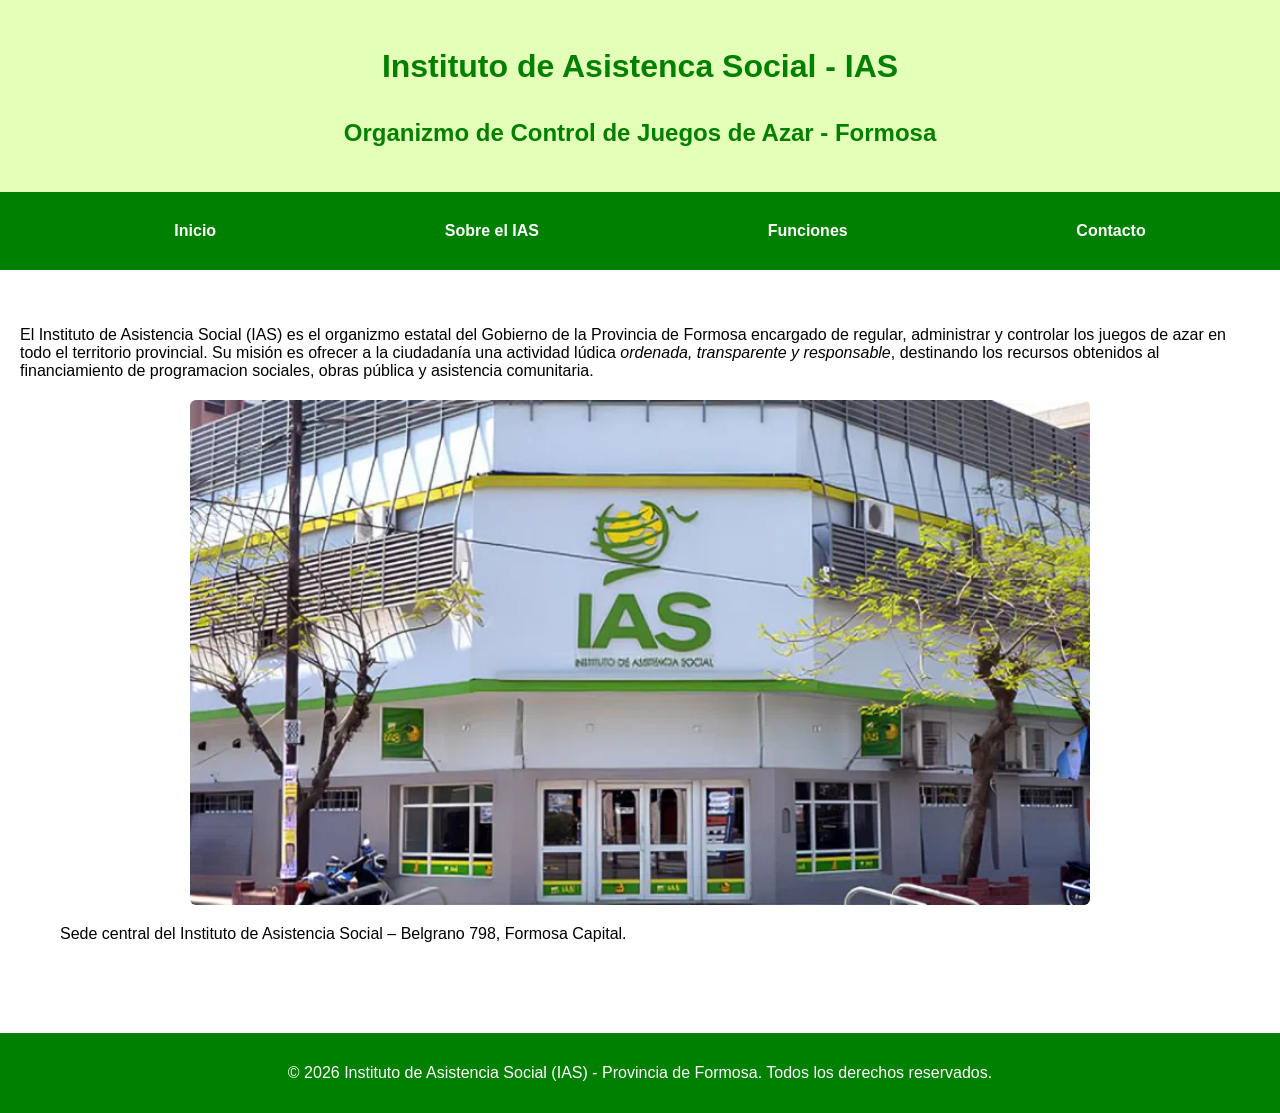
<file: index.html>
<!doctype html>
<html lang="en">
  <head>
    <meta charset="UTF-8" />
    <meta name="viewport" content="width=device-width, initial-scale=1.0" />
    <title>Pagina de Inicio</title>
    <link rel="stylesheet" href="/assets/css/style.css" />
  </head>
  <body>
    <div class="container">
      <!--
        Página: Inicio
        Descripción: Página principal del sitio web del IAS
        Autora: Vanina Resquin
        Fecha: 04/04/2026
      -->
      <header>
        <!-- header: encabezado de la pagina-->
        <!-- TITULOS -->
        <h1>Instituto de Asistenca Social - IAS</h1>
        <h2>Organizmo de Control de Juegos de Azar - Formosa</h2>
      </header>
      <!--NAVEGACION-->
      <nav>
        <ul>
          <li><a href="index.html">Inicio</a></li>
          <li><a href="sobre_ias.html">Sobre el IAS</a></li>
          <li><a href="funciones.html">Funciones</a></li>
          <li><a href="contacto.html">Contacto</a></li>
        </ul>
      </nav>
      <main>
        <!--PARRAFO EXPLICATIVO-->
        <p>
          El Instituto de Asistencia Social (IAS) es el organizmo estatal del
          Gobierno de la Provincia de Formosa encargado de regular, administrar
          y controlar los juegos de azar en todo el territorio provincial. Su
          misión es ofrecer a la ciudadanía una actividad lúdica
          <i>ordenada, transparente y responsable</i>, destinando los recursos
          obtenidos al financiamiento de programacion sociales, obras pública y
          asistencia comunitaria.
        </p>
        <!--IMAGEN-->
        <img src="/assets/img/IAS.png" alt="IAS" />
        <figure>
          <figcaption>
            Sede central del Instituto de Asistencia Social – Belgrano 798,
            Formosa Capital.
          </figcaption>
        </figure>
      </main>
      <!--PIE DE PAGINA-->
      <footer>
        <p>
          &copy; 2026 Instituto de Asistencia Social (IAS) - Provincia de
          Formosa. Todos los derechos reservados.
        </p>
      </footer>
    </div>
  </body>
</html>
</file>
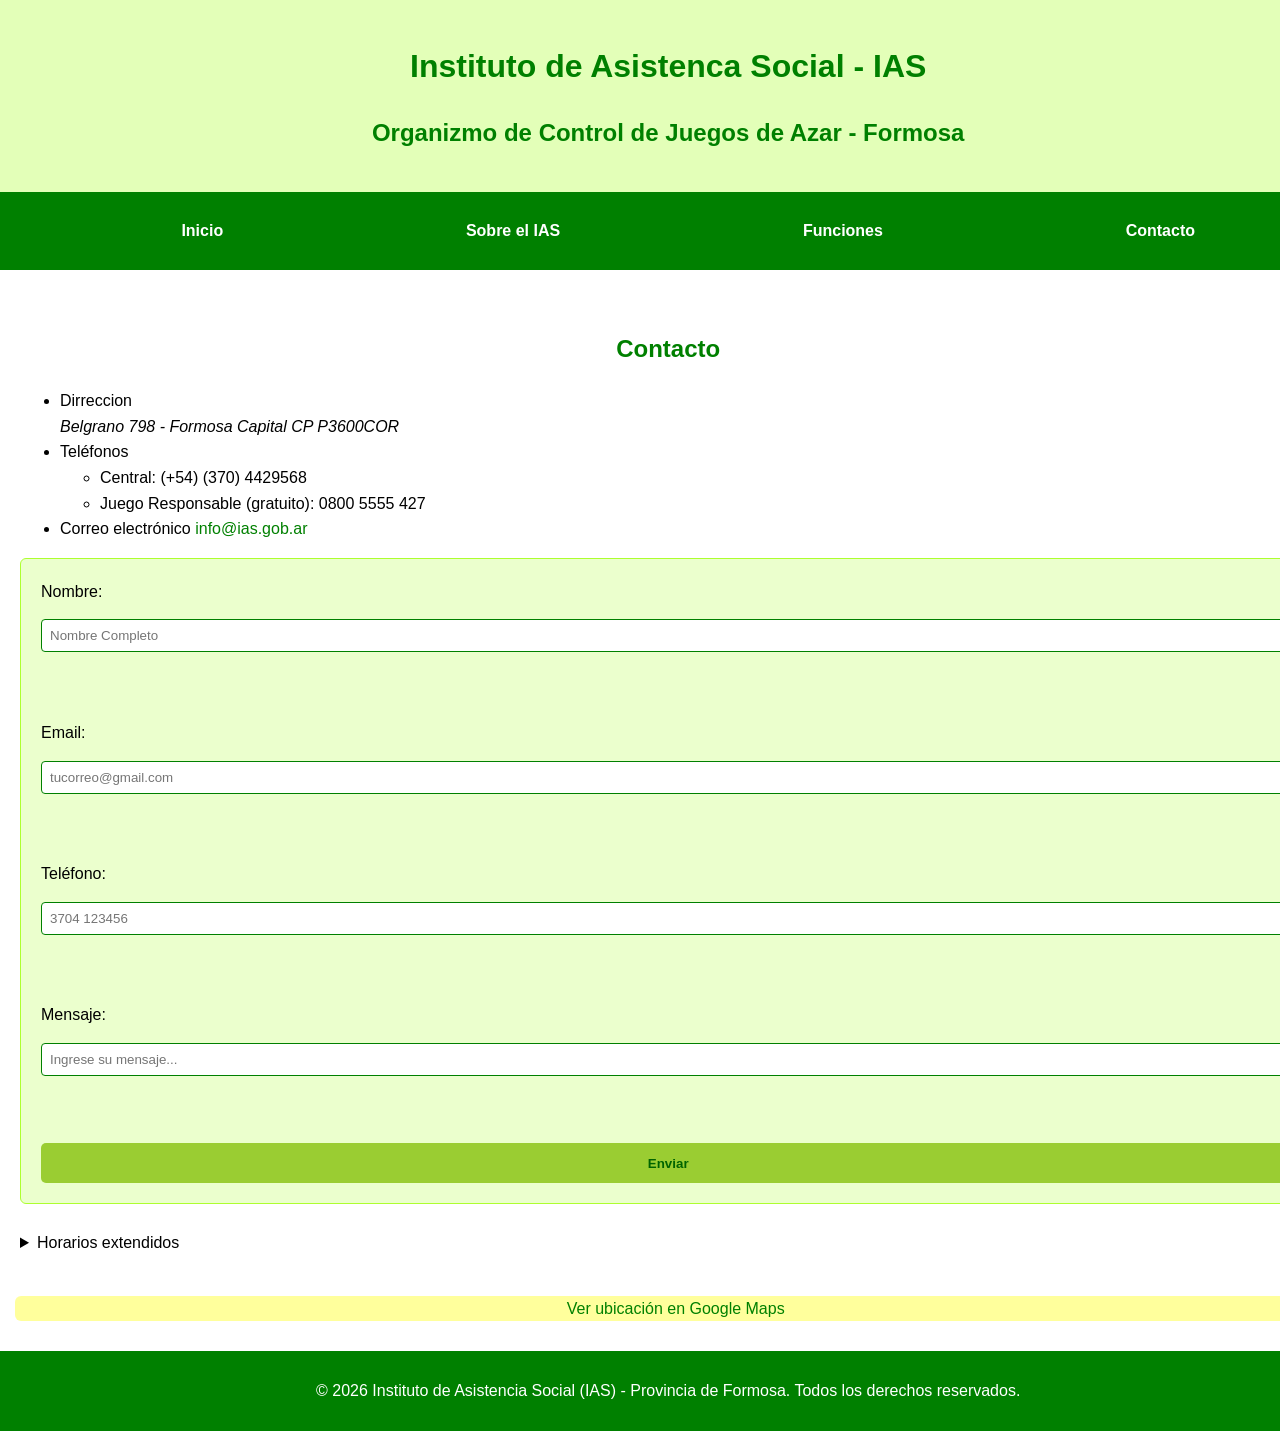
<file: contacto.html>
<!doctype html>
<html lang="en">
  <head>
    <meta charset="UTF-8" />
    <meta name="viewport" content="width=device-width, initial-scale=1.0" />
    <title>Contacto</title>
    <link rel="stylesheet" href="/assets/css/style.css" />
  </head>
  <body>
    <div class="container">
      <!--
        Página: Contacto
        Descripción: Informacion de contacto y formulario de consultas
        Autora: Vanina Resquin
        Fecha: 05/04/2026
      -->
      <header>
        <!-- TITULOS -->
        <h1>Instituto de Asistenca Social - IAS</h1>
        <h2>Organizmo de Control de Juegos de Azar - Formosa</h2>
      </header>
      <!--NAVEGACION-->
      <nav>
        <ul>
          <li><a href="index.html">Inicio</a></li>
          <li><a href="sobre_ias.html">Sobre el IAS</a></li>
          <li><a href="funciones.html">Funciones</a></li>
          <li><a href="contacto.html">Contacto</a></li>
        </ul>
      </nav>
      <main>
        <h2>Contacto</h2>
        <!--SECCION-->
        <section>
          <!--LISTA DESORDENADA-->
          <ul>
            <li>
              Dirreccion
              <address>Belgrano 798 - Formosa Capital CP P3600COR</address>
            </li>
            <li>
              Teléfonos
              <ul>
                <li>Central: (+54) (370) 4429568</li>
                <li>Juego Responsable (gratuito): 0800 5555 427</li>
              </ul>
            </li>
            <li>
              Correo electrónico <a href="info@ias.gob.ar">info@ias.gob.ar</a>
            </li>
          </ul>
        </section>
        <!--FORMULARIO-->
        <!--
          Permite al usuario enviar consultas,
          method="post" envía los datos de forma segura.
          Cada campo tiene su label correspondiente para accesibilidad.
          id="formulario" permite aplicarle estilos CSS específicos.
          -->
        <form action="#" method="post" id="formulario">
          <!--INPUT NOMBRE-->
          <label for="nombre">Nombre: </label>
          <input type="text" id="nombre" placeholder="Nombre Completo" />
          <br />
          <!--INPUT EMAIL-->
          <label for="email">Email: </label>
          <input type="email" id="email" placeholder="tucorreo@gmail.com" />
          <br />
          <!--INPUT TELEFONO-->
          <label for="telefono">Teléfono: </label>
          <input type="tel" id="telefono" placeholder="3704 123456" />
          <br />
          <!--INPUT MENSAJE-->
          <label for="mensaje">Mensaje: </label>
          <input
            type="textarea"
            id="mensaje"
            placeholder="Ingrese su mensaje..."
          />
          <br />
          <!--BOTON DE ENVIAR-->
          <button type="submit" class="btn-enviar">Enviar</button>
        </form>
        <br />
        <!--ELEMENTO DETAILS-->
        <details>
          <summary>Horarios extendidos</summary>
          <ul>
            <li><strong>Días de sorteo especial:</strong> 7:00 a 17:00 hs.</li>
            <li>
              <strong>Sorteo Lotería Unificada:</strong> atención hasta las
              20:00 hs.
            </li>
            <li>
              <strong>Feriados nacionales:</strong> sin atención al público.
            </li>
          </ul>
        </details>
      </main>
      <!--ENLACE AL MAPA-->
      <a
        id="mapa"
        href="https://maps.google.com/?q=Belgrano+798+Formosa+Argentina"
        target="_blank"
        >Ver ubicación en Google Maps</a
      >
      <!--PIE DE PAGINA-->
      <footer>
        <p>
          &copy; 2026 Instituto de Asistencia Social (IAS) - Provincia de
          Formosa. Todos los derechos reservados.
        </p>
      </footer>
    </div>
  </body>
</html>
</file>
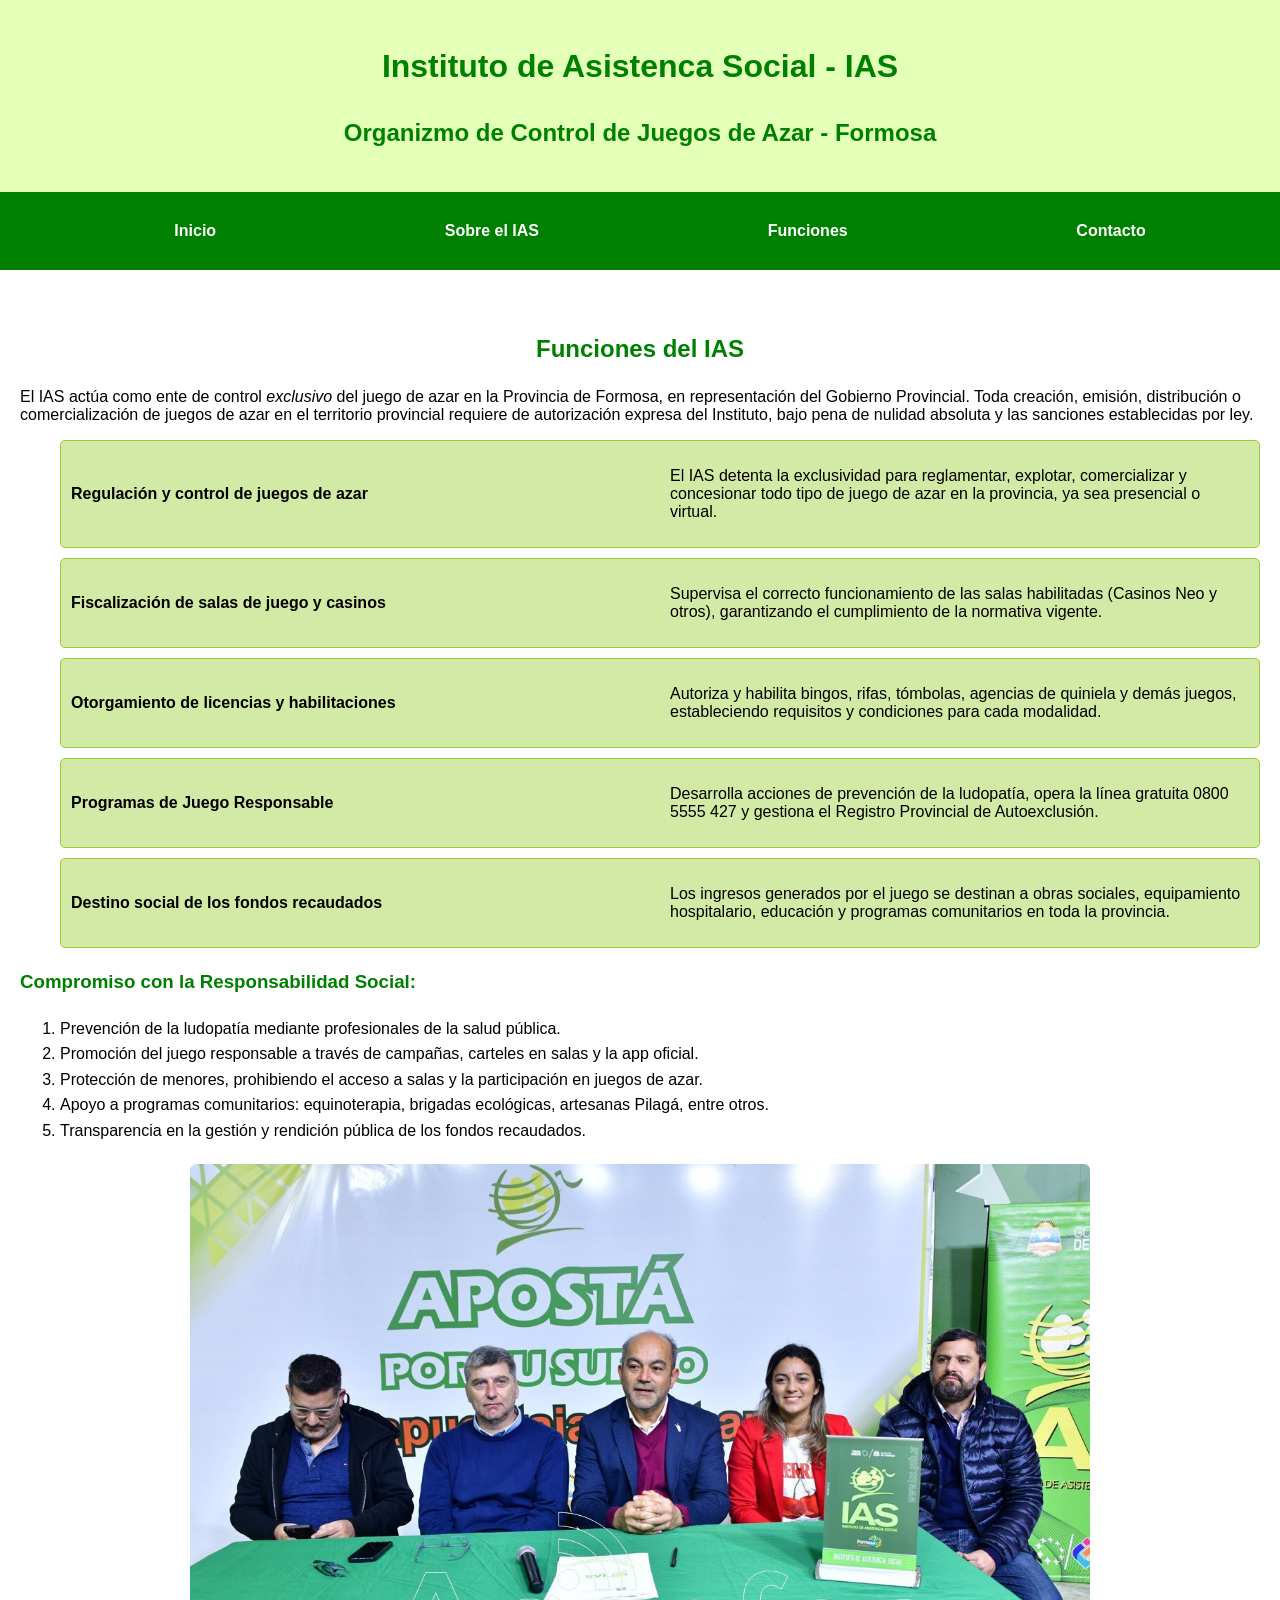
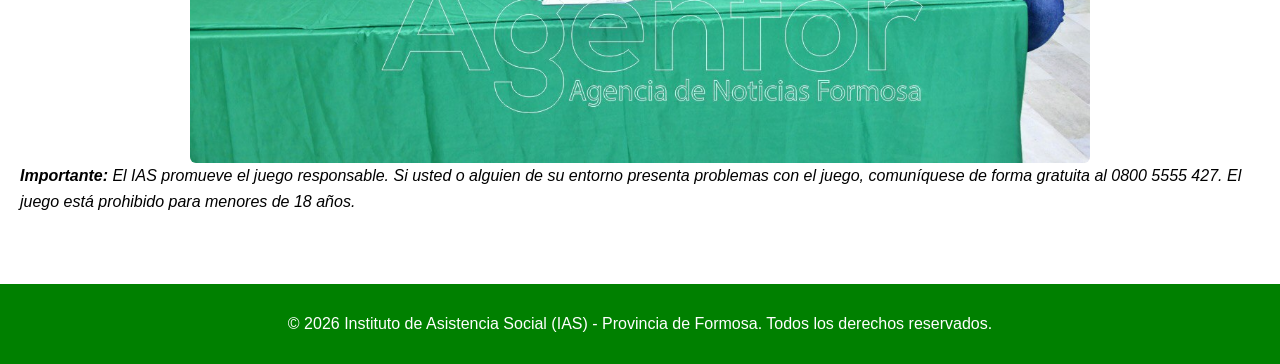
<file: funciones.html>
<!doctype html>
<html lang="en">
  <head>
    <meta charset="UTF-8" />
    <meta name="viewport" content="width=device-width, initial-scale=1.0" />
    <title>Funciones y Responsabilidades del IAS</title>
    <link rel="stylesheet" href="/assets/css/style.css" />
  </head>
  <body>
    <div class="container">
      <header>
        <!--
        Página: Funciones del IAS
        Descripción: Listas de funciones y compromisos
        Autora: Vanina Resquin
        Fecha: 05/04/2026
      -->
        <!-- TITULOS -->
        <h1>Instituto de Asistenca Social - IAS</h1>
        <h2>Organizmo de Control de Juegos de Azar - Formosa</h2>
      </header>
      <!--NAVEGACION-->
      <nav>
        <ul>
          <li><a href="index.html">Inicio</a></li>
          <li><a href="sobre_ias.html">Sobre el IAS</a></li>
          <li><a href="funciones.html">Funciones</a></li>
          <li><a href="contacto.html">Contacto</a></li>
        </ul>
      </nav>
      <main>
        <!--TITULO-->
        <h2>Funciones del IAS</h2>
        <p>
          El IAS actúa como ente de control <i>exclusivo</i> del juego de azar
          en la Provincia de Formosa, en representación del Gobierno Provincial.
          Toda creación, emisión, distribución o comercialización de juegos de
          azar en el territorio provincial requiere de autorización expresa del
          Instituto, bajo pena de nulidad absoluta y las sanciones establecidas
          por ley.
        </p>
        <!--SECCION 1-->
        <section>
          <!--LISTAS DESORDENADAS-->
          <ul>
            <!--LISTAS DESORDENADAS Y SUS DESCRIPCIONES-->
            <li class="servicio">
              <strong>Regulación y control de juegos de azar</strong>
              <p>
                El IAS detenta la exclusividad para reglamentar, explotar,
                comercializar y concesionar todo tipo de juego de azar en la
                provincia, ya sea presencial o virtual.
              </p>
            </li>
            <li class="servicio">
              <strong>Fiscalización de salas de juego y casinos</strong>
              <p>
                Supervisa el correcto funcionamiento de las salas habilitadas
                (Casinos Neo y otros), garantizando el cumplimiento de la
                normativa vigente.
              </p>
            </li>
            <li class="servicio">
              <strong>Otorgamiento de licencias y habilitaciones</strong>
              <p>
                Autoriza y habilita bingos, rifas, tómbolas, agencias de
                quiniela y demás juegos, estableciendo requisitos y condiciones
                para cada modalidad.
              </p>
            </li>
            <li class="servicio">
              <strong>Programas de Juego Responsable</strong>
              <p>
                Desarrolla acciones de prevención de la ludopatía, opera la
                línea gratuita 0800 5555 427 y gestiona el Registro Provincial
                de Autoexclusión.
              </p>
            </li>
            <li class="servicio">
              <strong>Destino social de los fondos recaudados</strong>
              <p>
                Los ingresos generados por el juego se destinan a obras
                sociales, equipamiento hospitalario, educación y programas
                comunitarios en toda la provincia.
              </p>
            </li>
          </ul>
        </section>
        <!--SECCION 2-->
        <section>
          <!--PEQUEÑO TITULO-->
          <h3>Compromiso con la Responsabilidad Social:</h3>
          <!--LISTAS ORDENADAS-->
          <ol>
            <li>
              Prevención de la ludopatía mediante profesionales de la salud
              pública.
            </li>
            <li>
              Promoción del juego responsable a través de campañas, carteles en
              salas y la app oficial.
            </li>
            <li>
              Protección de menores, prohibiendo el acceso a salas y la
              participación en juegos de azar.
            </li>
            <li>
              Apoyo a programas comunitarios: equinoterapia, brigadas
              ecológicas, artesanas Pilagá, entre otros.
            </li>
            <li>
              Transparencia en la gestión y rendición pública de los fondos
              recaudados.
            </li>
          </ol>
        </section>
        <!--IMAGEN CONVENIO-->
        <div>
          <img
            src="/assets/img/IAS_convenio.jpg"
            alt="IAS  convenio con el Banco Formosa"
          />
        </div>
        <!--INFORMACION COMPLEMENTARIA-->
        <aside>
          <i
            ><strong>Importante:</strong> El IAS promueve el juego responsable.
            Si usted o alguien de su entorno presenta problemas con el juego,
            comuníquese de forma gratuita al 0800 5555 427. El juego está
            prohibido para menores de 18 años.</i
          >
        </aside>
      </main>
      <!--PIE DE PAGINA-->
      <footer>
        <p>
          &copy; 2026 Instituto de Asistencia Social (IAS) - Provincia de
          Formosa. Todos los derechos reservados.
        </p>
      </footer>
    </div>
  </body>
</html>
</file>
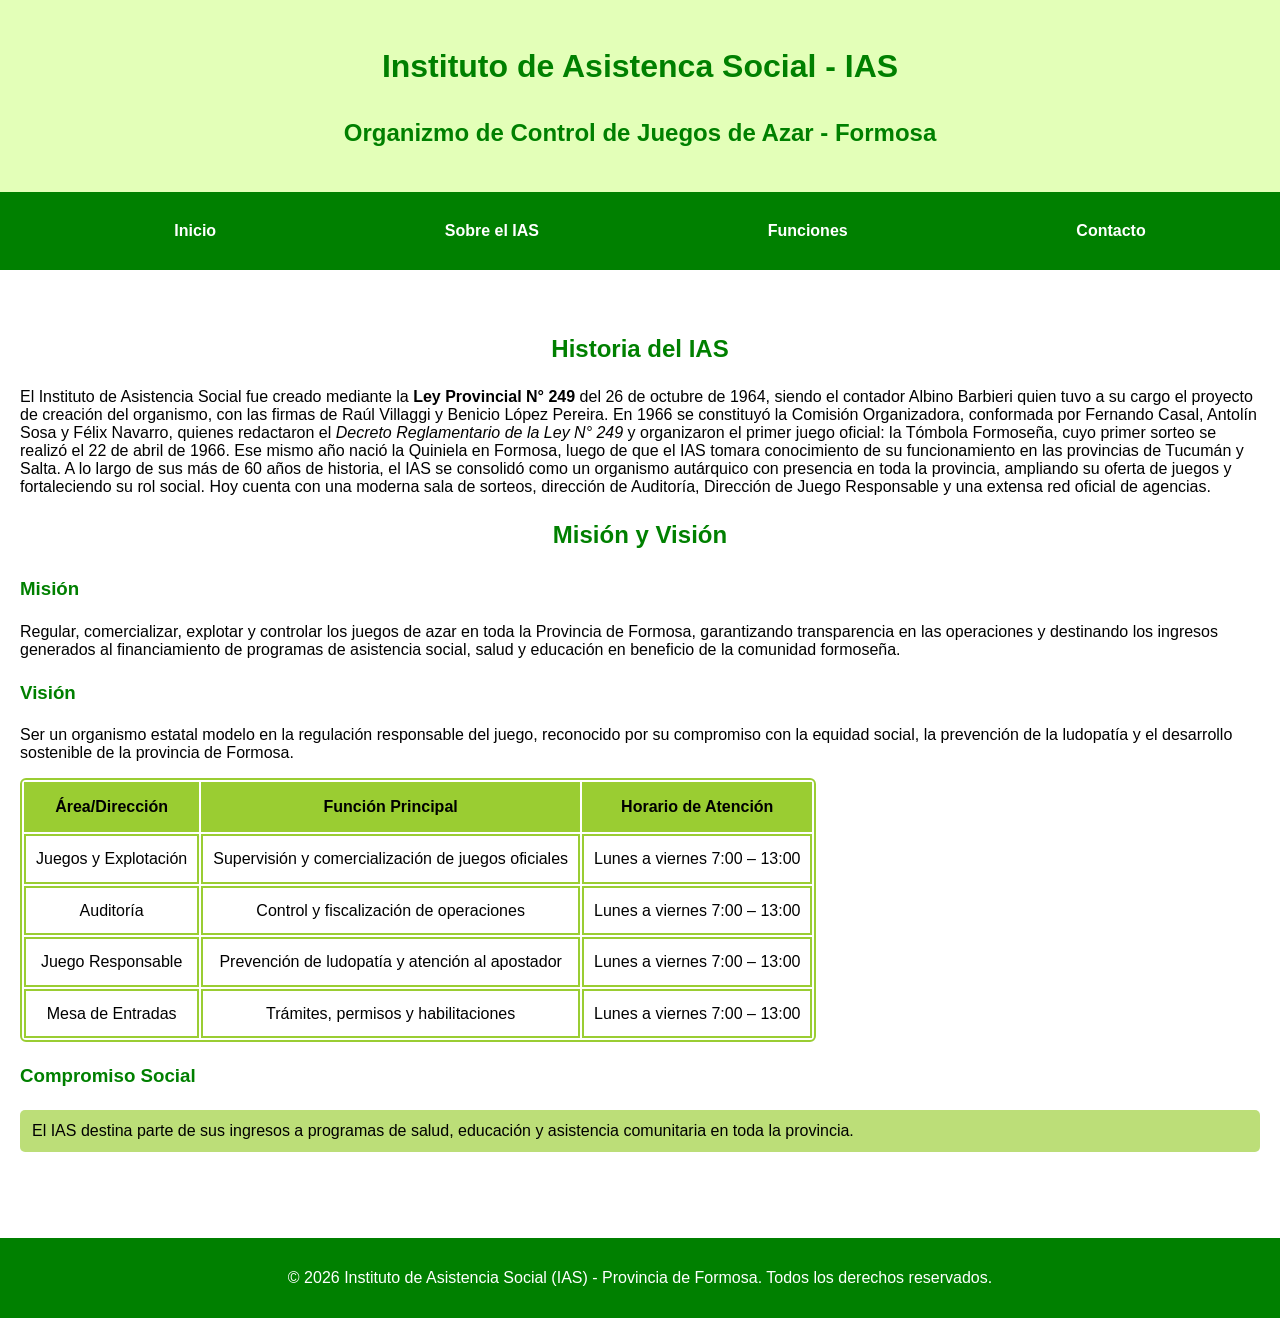
<file: sobre_ias.html>
<!doctype html>
<html lang="en">
  <head>
    <meta charset="UTF-8" />
    <meta name="viewport" content="width=device-width, initial-scale=1.0" />
    <title>Sobre IAS</title>
    <link rel="stylesheet" href="/assets/css/style.css" />
  </head>
  <body>
    <div class="container">
      <!--
        Página: Sobre IAS
        Descripción: historia, mision, vision, article
        Autora: Vanina Resquin
        Fecha: 04/04/2026
      -->
      <header>
        <!-- TITULOS -->
        <h1>Instituto de Asistenca Social - IAS</h1>
        <h2>Organizmo de Control de Juegos de Azar - Formosa</h2>
      </header>
      <!--NAVEGACION-->
      <nav>
        <ul>
          <li><a href="index.html">Inicio</a></li>
          <li><a href="sobre_ias.html">Sobre el IAS</a></li>
          <li><a href="funciones.html">Funciones</a></li>
          <li><a href="contacto.html">Contacto</a></li>
        </ul>
      </nav>
      <main>
        <section>
          <h2>Historia del IAS</h2>
          <p>
            El Instituto de Asistencia Social fue creado mediante la
            <strong>Ley Provincial N° 249</strong> del 26 de octubre de 1964,
            siendo el contador Albino Barbieri quien tuvo a su cargo el proyecto
            de creación del organismo, con las firmas de Raúl Villaggi y Benicio
            López Pereira. En 1966 se constituyó la Comisión Organizadora,
            conformada por Fernando Casal, Antolín Sosa y Félix Navarro, quienes
            redactaron el <em>Decreto Reglamentario de la Ley N° 249</em> y
            organizaron el primer juego oficial: la Tómbola Formoseña, cuyo
            primer sorteo se realizó el 22 de abril de 1966. Ese mismo año nació
            la Quiniela en Formosa, luego de que el IAS tomara conocimiento de
            su funcionamiento en las provincias de Tucumán y Salta. A lo largo
            de sus más de 60 años de historia, el IAS se consolidó como un
            organismo autárquico con presencia en toda la provincia, ampliando
            su oferta de juegos y fortaleciendo su rol social. Hoy cuenta con
            una moderna sala de sorteos, dirección de Auditoría, Dirección de
            Juego Responsable y una extensa red oficial de agencias.
          </p>
        </section>
        <section>
          <h2>Misión y Visión</h2>
          <h3>Misión</h3>
          <p>
            Regular, comercializar, explotar y controlar los juegos de azar en
            toda la Provincia de Formosa, garantizando transparencia en las
            operaciones y destinando los ingresos generados al financiamiento de
            programas de asistencia social, salud y educación en beneficio de la
            comunidad formoseña.
          </p>
          <h3>Visión</h3>
          <p>
            Ser un organismo estatal modelo en la regulación responsable del
            juego, reconocido por su compromiso con la equidad social, la
            prevención de la ludopatía y el desarrollo sostenible de la
            provincia de Formosa.
          </p>
        </section>

        <table>
          <!--TITULO DE LA TABLA-->
          <thead>
            <tr>
              <th>Área/Dirección</th>
              <th>Función Principal</th>
              <th>Horario de Atención</th>
            </tr>
          </thead>
          <!--CONTENIDO DE LA TABLA-->
          <tbody>
            <tr>
              <td>Juegos y Explotación</td>
              <td>Supervisión y comercialización de juegos oficiales</td>
              <td>Lunes a viernes 7:00 – 13:00</td>
            </tr>
            <tr>
              <td>Auditoría</td>
              <td>Control y fiscalización de operaciones</td>
              <td>Lunes a viernes 7:00 – 13:00</td>
            </tr>
            <tr>
              <td>Juego Responsable</td>
              <td>Prevención de ludopatía y atención al apostador</td>
              <td>Lunes a viernes 7:00 – 13:00</td>
            </tr>
            <tr>
              <td>Mesa de Entradas</td>
              <td>Trámites, permisos y habilitaciones</td>
              <td>Lunes a viernes 7:00 – 13:00</td>
            </tr>
          </tbody>
        </table>
        <article>
          <h3>Compromiso Social</h3>
          <p class="destacado">
            El IAS destina parte de sus ingresos a programas de salud, educación
            y asistencia comunitaria en toda la provincia.
          </p>
        </article>
      </main>
      <!--PIE DE PAGINA-->
      <footer>
        <p>
          &copy; 2026 Instituto de Asistencia Social (IAS) - Provincia de
          Formosa. Todos los derechos reservados.
        </p>
      </footer>
    </div>
  </body>
</html>
</file>
<file: assets/css/style.css>
/*
  Archivo: style.css
  Proyecto: Sitio Web IAS - Instituto de Asistencia Social
  Descripción: Estilos generales para todas las páginas del sitio
  Autora: Vanina Resquin
  Fecha: 05/04/2026

  PALETA DE COLORES:
  - Verde principal:     green / yellowgreen
  - Verde claro (fondo): rgba(172, 255, 47, 0.336)  → usado en header
  - Verde form:          rgba(172, 255, 47, 0.241)  → usado en formulario
  - Verde items:         rgba(153, 205, 50, 0.43)   → usado en .servicio
  - Amarillo hover:      yellow / goldenrod          → usado en a:hover
  - Blanco:              white                       → fondo general y texto nav
*/
/*ESTILOS GENERALES*/
body{
    font-family: 'Franklin Gothic Medium', 'Arial Narrow', Arial, sans-serif;
    background-color: white;
    color: black;
    line-height: 1.6;
    margin: 0;
    padding: 0;
}
/*TITULOS*/
h1, h2{
    color: green;
    font-family:'Segoe UI', Tahoma, Geneva, Verdana, sans-serif;
    text-align: center;
}
h3{
    color: green;
    font-family:'Segoe UI', Tahoma, Geneva, Verdana, sans-serif;
}
/*PARRAFOS*/
p{
    line-height:normal;
}
/*ENLACES*/
a{
    color: green;
    text-decoration: none;
}
/*ENCABEZADO*/
header{
    background-color:rgba(172, 255, 47, 0.336);
    padding: 20px;
    width: auto;
}
/*BARRA DE NAV*/
nav{
    background-color:green;
    padding: 10px 20px;
    width: auto;
    /*text-align: center;*/       
}
/*ENLACES DENTRO DE NAV*/
nav a{
    color: white;
    font-weight: bold;
    padding: 8px 14px;
}
/*LISTA DE LA BARRA NAV*/
nav ul{
    list-style: none;
    display: flex;
    justify-content: space-around;
    /* Flexbox para la lista de navegación
   - display: flex activa el modo flexbox, alineando los ítems en fila horizontal
   - justify-content: space-around distribuye los enlaces con espacio igual entre ellos
    y en los extremos.
*/
}
/*MAIN*/
main{
    width: auto;
    margin: 20px auto;
    padding: 20px;
}
/*BORDES DE LA TABLA*/
table { 
    width: auto;
    border: 2px solid yellowgreen;
    border-radius: 6px;
    background-color: white;
    min-height: 50px;
    text-align: center;
}
table th{
    background-color: yellowgreen;
    padding: 10px;
    font-weight: bold;
    border: 2px solid yellowgreen;
}
table td{
    padding: 10px;
    border: 2px solid yellowgreen;
}
/*IMAGEN CEDE*/
img{
    width: 900px;
    height: auto;
    border-radius: 6px;
    margin-top: 20px;
     /*IMAGEN CENTRADA*/
    display: block;
    margin-left: auto;
    margin-right: auto;
}
/*PIE DE PAGINA*/
footer{
    background-color: green;
    padding: 15px;
    margin-top: 30px;
    width: auto;
    color: white;
    /*text-align: center;*/

    /*Centrado con flexbox*/
    display: flex;
    flex-direction: column;
    align-items: center;
    /* Flexbox para el pie de página (footer)
   - display: flex activa el modo flexbox en el footer
   - flex-direction: column organiza los elementos en columna.
   - align-items: center centra horizontalmente.*/
}
/*COLOR DEL ENLACE AL PASAR EL MOUSE*/
a:hover{
    color: yellow;
}
/*IMAGEN FUNCINOES*/
div img{
    width: 900px;
    height: auto;
    border-radius: 6px;
    margin-top: 20px;

}
/*ESTILOS DE LOS INPUT DE EL FORM*/
input[type="text"],
input[type="email"],
input[type="tel"],
input[type="textarea"]  {
    padding: 8px;
    border: 1px solid green;
    border-radius: 4px;
    color: green;
    margin-bottom: 12px;
    width: 100%;
}
/*ESTILOS DE LOS LABEL*/
label{
    width: 100%;
}
/*ESTILO DEL SELECT*/
select{
    width: 100%;
}
/*ESTILO DEL TEXTAREA*/
textarea{
    width: 100%;
}
/*ESTILO DEL BUTTON*/
button{
    width: 100%;
}
/*CLASS:*/
/*CONTENIDO DESTACADO: sobre ias*/
.destacado{
    background-color: rgba(153, 205, 50, 0.659);
    border-radius: 5px;
    padding: 12px;
}
/*ESTILO DEL BOTON ENVIAR*/
.btn-enviar{
    background-color: yellowgreen;
    color: darkgreen;
    padding: 10px 25px;
    border: none;
    border-radius: 5px;
    font-weight: bold;
    min-height: 40px;
}
/*ESILO DE LOS SERVICIOS FUNCIONES/UL*/
.servicio{
    background-color: rgba(153, 205, 50, 0.43);
    border: 1px solid yellowgreen;
    border-radius: 5px;
    padding: 10px;
    margin-bottom: 10px;
    list-style-type:none;

    /*Lista de funciones en 3 columnas*/
    display: grid;
    grid-template-columns: 1fr 1fr;
    gap: 20px;
    align-items: center;
    /* Grid para la lista de funciones (.servicio)
        - display: grid activa el modo grid, permitiendo organizar los ítems en una cuadrícula.
        - grid-template-columns: 1fr 1fr divide el contenedor en 2 columnas de igual ancho.
        - gap: 20px establece un espacio de 20px entre filas y columnas.
        - align-items: center alinea verticalmente al centro el contenido de cada celda*/
}
/*CONTAINERS*/
.container{
    display: grid;
    grid-template-rows: auto auto 1fr auto;
    min-height: 100vh;
    /* Grid para el contenedor principal (.container)
   - display: grid activa el modo grid en el contenedor.
   - grid-template-rows: auto auto 1fr auto define 4 filas:
       · Primera fila (auto): el header ocupa solo el espacio que necesita.
       · Segunda fila (auto): la barra de navegación ocupa solo el espacio que necesita.
       · Tercera fila (1fr): el main crece para ocupar todo el espacio restante disponible,
        empujando el footer hacia abajo.
       · Cuarta fila (auto): el footer ocupa solo el espacio que necesita.
   - min-height: 100vh asegura que el contenedor ocupe al menos toda la altura de la pantalla.
*/
}
/*ID:*/
/*id del enlace del mapa*/
#mapa{
    background-color: rgba(255, 255, 0, 0.39);
    border-radius: 6px;
    margin-left: 15px;
    text-align: center;
}
/*cambia de color*/
#mapa:hover{
    color: goldenrod;
}
/*ESTILO DEL FORMULARIO*/
#formulario{
    background-color: rgba(172, 255, 47, 0.241);
    border: 1px solid greenyellow;
    border-radius: 6px;
    padding: 20px;
    width:max-content;

    /*Formulario con flexbox*/
    display: flex;
    flex-wrap: wrap;
    gap: 15px;
    /* Flexbox para el formulario (#formulario)
        - display: flex activa el modo flexbox.
        - flex-wrap: wrap permite que los elementos pasen a la siguiente línea automáticamente
        cuando no hay suficiente espacio horizontal.
        - gap: 15px establece un espacio de 15px entre cada campo del formulario*/

}
</file>
